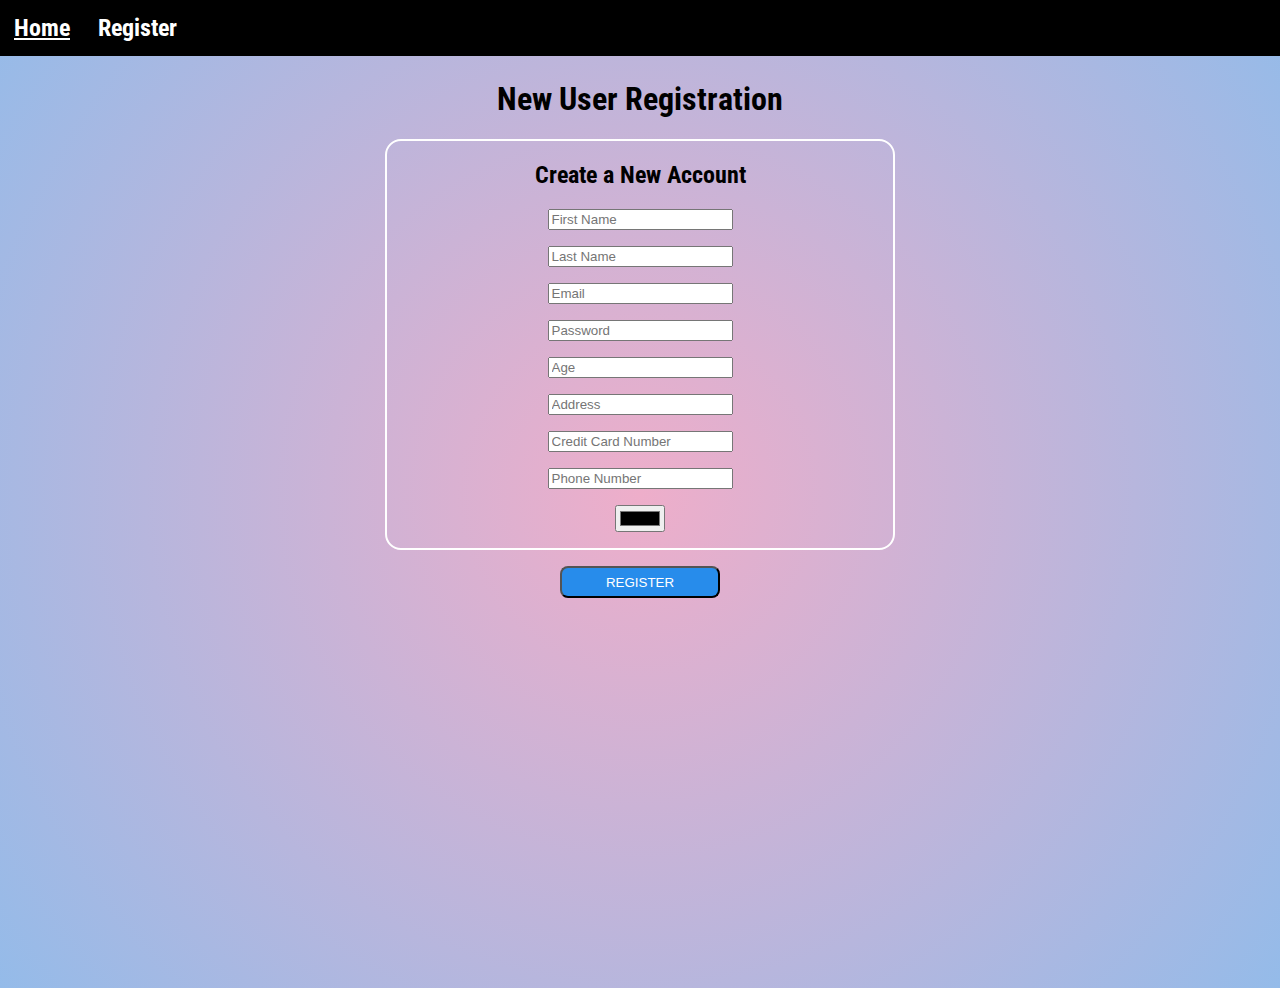
<file: register.html>
<!DOCTYPE html>
<html lang="en">
  <head>
    <meta charset="UTF-8" />
    <meta http-equiv="X-UA-Compatible" content="IE=edge" />
    <meta name="viewport" content="width=device-width, initial-scale=1.0" />
    <script src="https://ajax.googleapis.com/ajax/libs/jquery/3.6.0/jquery.min.js"></script>
    <link rel="stylesheet" href="Styles/mystyle.css">
    <link rel="preconnect" href="https://fonts.googleapis.com">
<link rel="preconnect" href="https://fonts.gstatic.com" crossorigin>
<link href="https://fonts.googleapis.com/css2?family=Lato:wght@100&family=Oswald:wght@200;300;500&family=Poppins:ital,wght@0,100;0,200;0,300;1,200&family=Roboto+Condensed:wght@300;400;700&display=swap" rel="stylesheet">
    <title>Register</title>
  </head>
  <body class="reg-body">
        <header>
            <nav class="nav-bar">
            <a class="links" href="index.html">Home</a>
            <a class="links" href="register.html">Register</a>
            </nav>
            <h1>New User Registration</h1>
        </header>
    <main>
      <form class = "capture-form" action="#">
      <div class="form-container">
        <h2>Create a New Account</h2>

        <p id="alertError" class="alert-error hide">
          *Please complete highlighted fields
        </p>

        <div class="input-container">
          <input type="text" id="txtFirstName" placeholder="First Name">
        </div>

        <div class="input-container">
          <input type="text" id="txtLastName" placeholder="Last Name">
        </div>

        <div class="input-container">
          <input type="email" id="txtEmail" placeholder="Email">
        </div>

        <div class="input-container">
          <input type="password" id="txtPassword" placeholder="Password">
        </div>

        <div class="input-container">
          <input type="number" id="txtAge" placeholder="Age">
        </div>

        <div class="input-container">
          <input type="text" id="txtAddress" placeholder="Address">
        </div>

        <div class="input-container">
          <input
            type="text" id="txtCardNumber" placeholder="Credit Card Number">
        </div>

        <div class="input-container">
          <input type="tel" id="txtPhone" placeholder="Phone Number">
        </div>

        <div class="input-container">
          <input type="color" id="txtColor" placeholder="Color">
        </div>
      </div>
      </form>
      <div class="reg-btn">
      <button onclick="register();">Register</button>
      </div>
    </main>
    <script src="Scripts/storeManager.js"></script>
    <script src="Scripts/register.js"></script>
  </body>
</html>
</file>
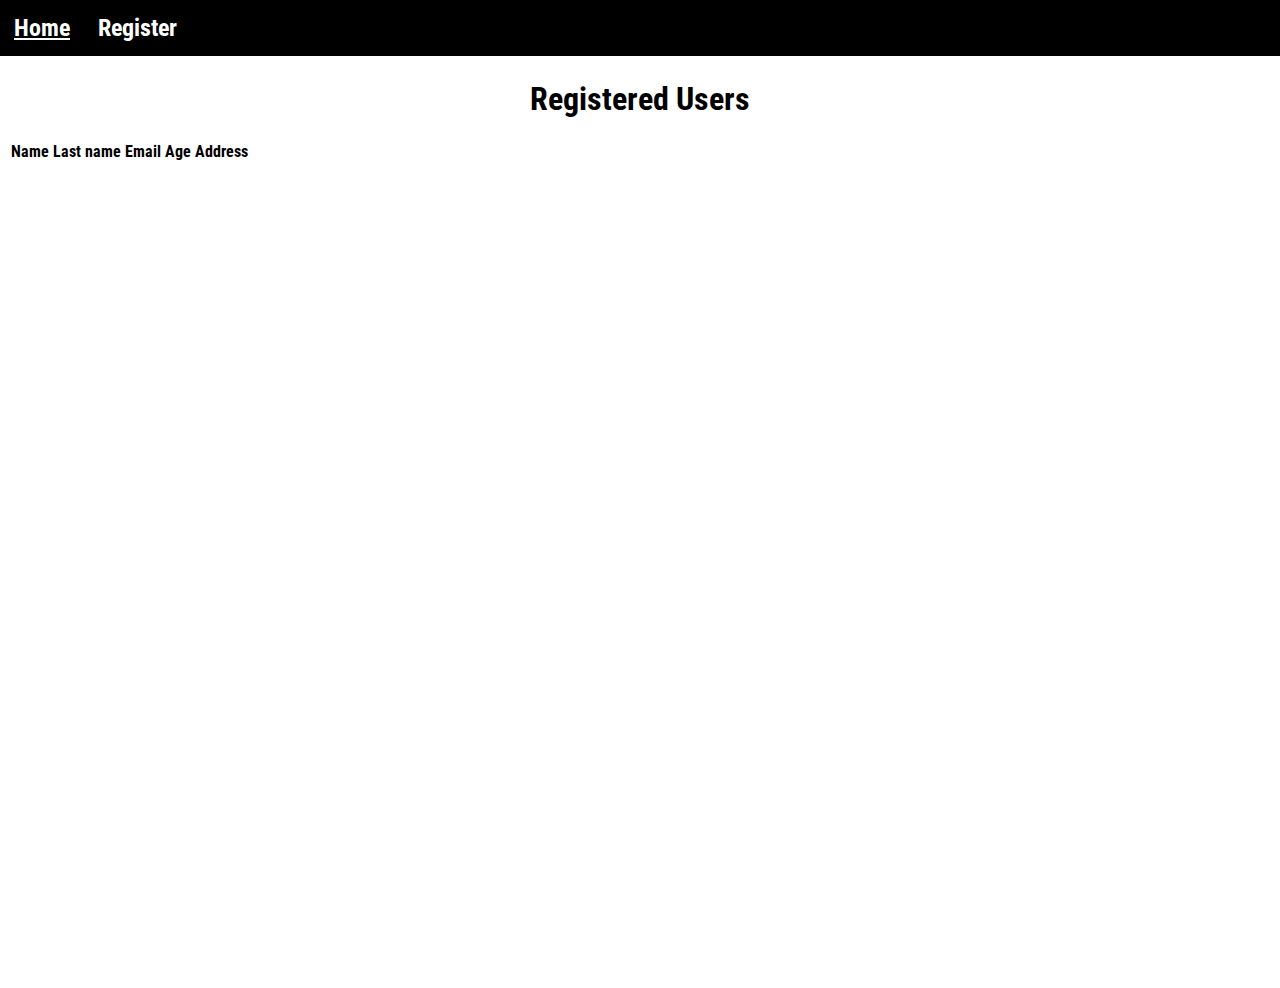
<file: users.html>
<!DOCTYPE html>
<html lang="en">
<head>
    <meta charset="UTF-8">
    <meta http-equiv="X-UA-Compatible" content="IE=edge">
    <meta name="viewport" content="width=device-width, initial-scale=1.0">
    <link href="https://cdn.jsdelivr.net/npm/bootstrap@5.1.3/dist/css/bootstrap.min.css" rel="stylesheet" integrity="sha384-1BmE4kWBq78iYhFldvKuhfTAU6auU8tT94WrHftjDbrCEXSU1oBoqyl2QvZ6jIW3" crossorigin="anonymous">
    <link rel="preconnect" href="https://fonts.googleapis.com">
<link rel="preconnect" href="https://fonts.gstatic.com" crossorigin>
<link href="https://fonts.googleapis.com/css2?family=Lato:wght@100&family=Oswald:wght@200;300;500&family=Poppins:ital,wght@0,100;0,200;0,300;1,200&family=Roboto+Condensed:wght@300;400;700&display=swap" rel="stylesheet">
    <link rel="stylesheet" href="Styles/mystyle.css">
    <title>Users</title>
</head>
<body>
    <header>
        <nav class="nav-bar">
        <a class="links" href="index.html">Home</a>
        <a class="links" href="register.html">Register</a>
        </nav>
        <h1>Registered Users</h1>
    </header>
    <main>
        <table class="table"id="usersTable">
            <thead class="users-table">
                <tr class="tr-header">
                    <th>Name</th>
                    <th>Last name</th>
                    <th>Email</th>
                    <th>Age</th>
                    <th>Address</th>
                </tr>
            </thead>
            <tbody>

            </tbody>
        </table>

    </main>
    <script src="https://ajax.googleapis.com/ajax/libs/jquery/3.6.0/jquery.min.js"></script>
   <script src="Scripts/storeManager.js"></script>
   <script src="Scripts/list.js"></script>
</body>
</html>
</file>
<file: Styles/mystyle.css>
/*global*/
html{
    margin: 0;
    padding: 0;
    font-family: 'Lato', sans-serif;
    font-family: 'Oswald', sans-serif;
    font-family: 'Poppins', sans-serif;
    font-family: 'Roboto Condensed', sans-serif;
}

body{
    height: 100vh;
}

.reg-body{
    background: rgb(238,174,202);
background: radial-gradient(circle, rgba(238,174,202,1) 0%, rgba(148,187,233,1) 100%);
}

nav{
    display: flex;
    position: fixed;
    top: 0;
    width: 100%;
    background-color: rgb(0, 0, 0);
    margin-left: -8px;
}

.nav-bar{
    flex:1 1 200px;
 }

 .nav-bar2{
    flex:1 1 200px;
 }
 .links {
    display: inline-block;
    text-align: center;
    padding: 14px;
    color: rgb(255, 255, 255);
    text-decoration: none ;
    font-size: 24px;
    font-weight: bolder;
 }

 .nav-bar :hover{
     text-decoration: underline;
     cursor: pointer;
 }

 header h1{
     margin-top: 5rem;
     color: rgb(0, 0, 0);
     text-align: center;
 }



.input-container{
    margin-top: 1rem;
    margin-bottom: 1rem;
}

.form-container{
    max-width: 40%;
    margin-left: auto;
    margin-right: auto;
    border: solid 2px rgb(255, 255, 255);
    color: rgb(0, 0, 0);
    border-radius: 1rem;
    text-align: center;
}

.login-container{
    max-width: 50%;
    margin-left: auto;
    margin-right: auto;
    margin-top: 10rem;
    border: solid 2px rgb(255, 255, 255);
    color: rgb(0, 0, 0);
    border-radius: 1rem;
    text-align: center;
    
}



button{
    margin-top: 1rem;
    margin-bottom: 1rem;
    width: 10rem;
    height: 2rem;
    background-color: rgb(39, 140, 235);
    color: white;
    border-radius: 0.5rem;
    cursor: pointer;
    text-transform: uppercase;
}

.reg-btn{
    text-align: center;
    
}

.alert-error{
    border: 1px solid rgb(235, 45, 45);
    background-color: red;
    color: white;
    padding: 5px;
    text-decoration: underline;
}

.input-error{
    border: 2px solid red;
    background-color: rgb(224, 190, 190);
}

.hide{
    display: none;
}
</file>
